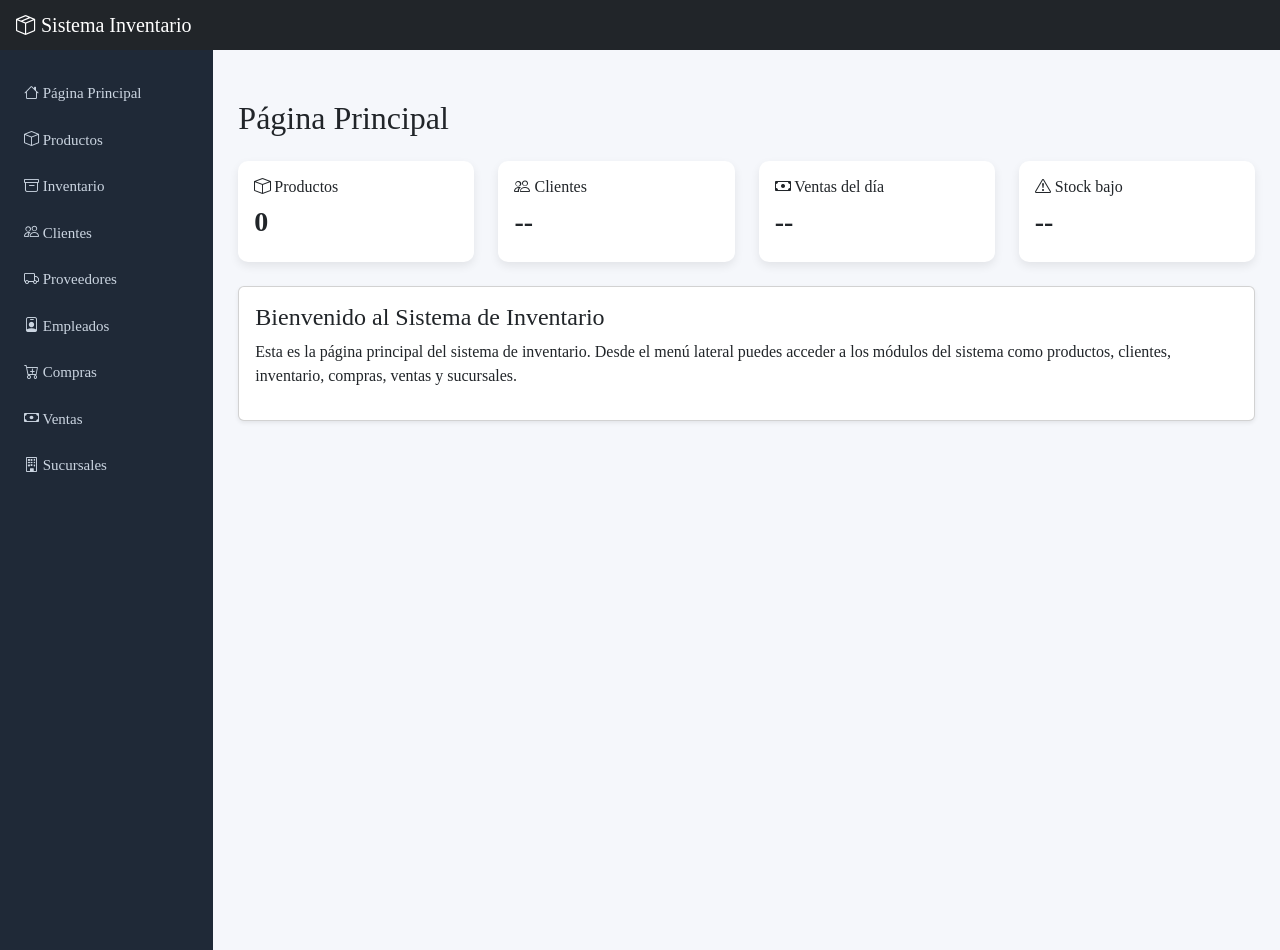
<file: sistema_inventarioWEB/frontend/index.html>
<!DOCTYPE html>
<html lang="es">

<head>
<meta charset="UTF-8">
<meta name="viewport" content="width=device-width, initial-scale=1">

<title>Sistema de Inventario</title>

<link href="https://cdn.jsdelivr.net/npm/bootstrap@5.3.2/dist/css/bootstrap.min.css" rel="stylesheet">
<link href="https://cdn.jsdelivr.net/npm/bootstrap-icons/font/bootstrap-icons.css" rel="stylesheet">
<link rel="stylesheet" href="css/estilos.css">
</head>

<body>

<nav class="navbar navbar-dark bg-dark px-3">
    <span class="navbar-brand mb-0 h1">
        <i class="bi bi-box-seam"></i>
        Sistema Inventario
    </span>
</nav>

<div class="container-fluid">
    <div class="row">

        <div class="col-md-2 sidebar">
            <ul class="nav flex-column">
                <li class="nav-item">
                    <a class="nav-link" href="index.html">
                        <i class="bi bi-house"></i> Página Principal
                    </a>
                </li>

                <li class="nav-item">
                    <a class="nav-link" href="productos.html">
                        <i class="bi bi-box"></i> Productos
                    </a>
                </li>

                <li class="nav-item">
                    <a class="nav-link" href="inventario.html">
                        <i class="bi bi-archive"></i> Inventario
                    </a>
                </li>

                <li class="nav-item">
                    <a class="nav-link" href="clientes.html">
                        <i class="bi bi-people"></i> Clientes
                    </a>
                </li>

                <li class="nav-item">
                    <a class="nav-link" href="proveedores.html">
                        <i class="bi bi-truck"></i> Proveedores
                    </a>
                </li>

                <li class="nav-item">
                    <a class="nav-link" href="empleados.html">
                        <i class="bi bi-person-badge"></i> Empleados
                    </a>
                </li>

                <li class="nav-item">
                    <a class="nav-link" href="compras.html">
                        <i class="bi bi-cart-plus"></i> Compras
                    </a>
                </li>

                <li class="nav-item">
                    <a class="nav-link" href="ventas.html">
                        <i class="bi bi-cash"></i> Ventas
                    </a>
                </li>

                <li class="nav-item">
                    <a class="nav-link" href="sucursales.html">
                        <i class="bi bi-building"></i> Sucursales
                    </a>
                </li>
            </ul>
        </div>

        <div class="col-md-10 contenido">
            <h2 class="mt-4">Página Principal</h2>

            <div class="row mt-4">
                <div class="col-md-3">
                    <div class="card card-dashboard">
                        <div class="card-body">
                            <h6><i class="bi bi-box"></i> Productos</h6>
                            <h3 id="total-productos">--</h3>
                        </div>
                    </div>
                </div>

                <div class="col-md-3">
                    <div class="card card-dashboard">
                        <div class="card-body">
                            <h6><i class="bi bi-people"></i> Clientes</h6>
                            <h3>--</h3>
                        </div>
                    </div>
                </div>

                <div class="col-md-3">
                    <div class="card card-dashboard">
                        <div class="card-body">
                            <h6><i class="bi bi-cash"></i> Ventas del día</h6>
                            <h3>--</h3>
                        </div>
                    </div>
                </div>

                <div class="col-md-3">
                    <div class="card card-dashboard">
                        <div class="card-body">
                            <h6><i class="bi bi-exclamation-triangle"></i> Stock bajo</h6>
                            <h3>--</h3>
                        </div>
                    </div>
                </div>
            </div>

            <div class="card mt-4 shadow-sm">
                <div class="card-body">
                    <h4>Bienvenido al Sistema de Inventario</h4>
                    <p>
                        Esta es la página principal del sistema de inventario.
                        Desde el menú lateral puedes acceder a los módulos del sistema como productos, clientes,
                        inventario, compras, ventas y sucursales.
                    </p>
                </div>
            </div>
        </div>

    </div>
</div>

<script src="js/database.js"></script>
<script src="js/app.js"></script>

</body>
</html>
</file>
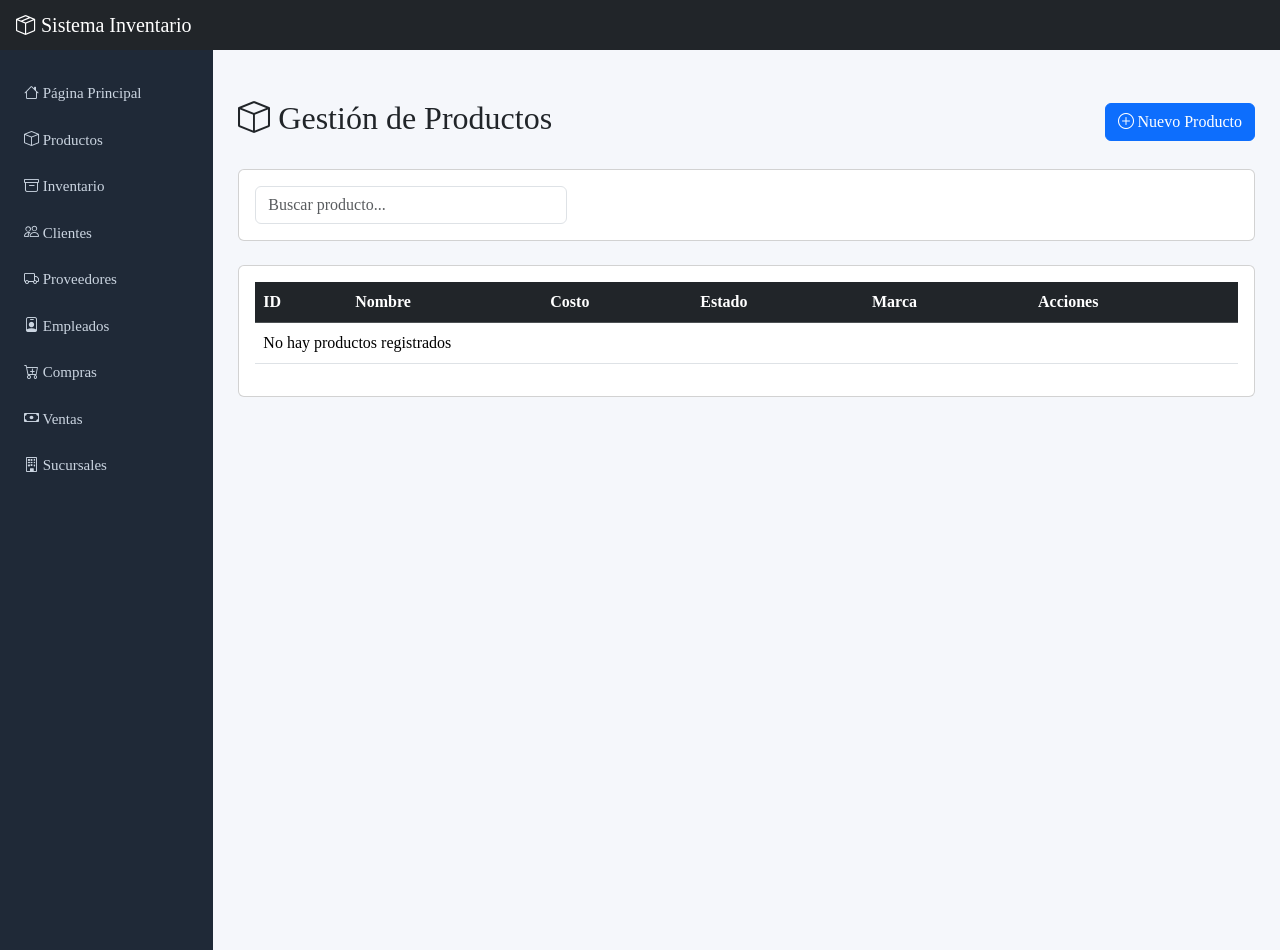
<file: sistema_inventarioWEB/frontend/productos.html>
<!doctype html>
<html lang="es">
  <head>
    <meta charset="UTF-8" />
    <meta name="viewport" content="width=device-width, initial-scale=1" />

    <title>Productos</title>

    <link
      href="https://cdn.jsdelivr.net/npm/bootstrap@5.3.2/dist/css/bootstrap.min.css"
      rel="stylesheet"
    />
    <link
      href="https://cdn.jsdelivr.net/npm/bootstrap-icons/font/bootstrap-icons.css"
      rel="stylesheet"
    />
    <link rel="stylesheet" href="css/estilos.css" />
  </head>

  <body>
    <nav class="navbar navbar-dark bg-dark px-3">
      <span class="navbar-brand mb-0 h1">
        <i class="bi bi-box-seam"></i>
        Sistema Inventario
      </span>
    </nav>

    <div class="container-fluid">
      <div class="row">
        <div class="col-md-2 sidebar">
          <ul class="nav flex-column">
            <li class="nav-item">
              <a class="nav-link" href="index.html">
                <i class="bi bi-house"></i> Página Principal
              </a>
            </li>

            <li class="nav-item">
              <a class="nav-link active" href="productos.html">
                <i class="bi bi-box"></i> Productos
              </a>
            </li>

            <li class="nav-item">
              <a class="nav-link" href="inventario.html">
                <i class="bi bi-archive"></i> Inventario
              </a>
            </li>

            <li class="nav-item">
              <a class="nav-link" href="clientes.html">
                <i class="bi bi-people"></i> Clientes
              </a>
            </li>

            <li class="nav-item">
              <a class="nav-link" href="proveedores.html">
                <i class="bi bi-truck"></i> Proveedores
              </a>
            </li>

            <li class="nav-item">
              <a class="nav-link" href="empleados.html">
                <i class="bi bi-person-badge"></i> Empleados
              </a>
            </li>

            <li class="nav-item">
              <a class="nav-link" href="compras.html">
                <i class="bi bi-cart-plus"></i> Compras
              </a>
            </li>

            <li class="nav-item">
              <a class="nav-link" href="ventas.html">
                <i class="bi bi-cash"></i> Ventas
              </a>
            </li>

            <li class="nav-item">
              <a class="nav-link" href="sucursales.html">
                <i class="bi bi-building"></i> Sucursales
              </a>
            </li>
          </ul>
        </div>

        <div class="col-md-10 contenido">
          <div class="d-flex justify-content-between align-items-center mt-4">
            <h2><i class="bi bi-box"></i> Gestión de Productos</h2>

            <button
              class="btn btn-primary"
              data-bs-toggle="modal"
              data-bs-target="#modalProducto"
            >
              <i class="bi bi-plus-circle"></i> Nuevo Producto
            </button>
          </div>

          <div class="card mt-4">
            <div class="card-body">
              <div class="row">
                <div class="col-md-4">
                  <input
                    type="text"
                    id="buscadorProducto"
                    class="form-control"
                    placeholder="Buscar producto..."
                  />
                </div>
              </div>
            </div>
          </div>

          <div class="card mt-4">
            <div class="card-body">
              <table class="table table-hover">
                <thead class="table-dark">
                  <tr>
                    <th>ID</th>
                    <th>Nombre</th>
                    <th>Costo</th>
                    <th>Estado</th>
                    <th>Marca</th>
                    <th>Acciones</th>
                  </tr>
                </thead>

                <tbody id="tabla-productos">
                  <tr>
                    <td colspan="6">Cargando productos...</td>
                  </tr>
                </tbody>
              </table>
            </div>
          </div>
        </div>
      </div>
    </div>

    <div class="modal fade" id="modalProducto" tabindex="-1" aria-hidden="true">
      <div class="modal-dialog">
        <div class="modal-content">
          <form id="formProducto">
            <div class="modal-header">
              <h5 class="modal-title">Nuevo Producto</h5>
              <button
                type="button"
                class="btn-close"
                data-bs-dismiss="modal"
              ></button>
            </div>

            <div class="modal-body">
              <div class="mb-3">
                <label class="form-label">Nombre</label>
                <input
                  type="text"
                  id="nombreProducto"
                  class="form-control"
                  required
                />
              </div>

              <div class="mb-3">
                <label class="form-label">Costo</label>
                <input
                  type="number"
                  id="costoProducto"
                  class="form-control"
                  required
                />
              </div>

              <div class="mb-3">
                <label class="form-label">Estado</label>
                <input
                  type="text"
                  id="estadoProducto"
                  class="form-control"
                  required
                />
              </div>

              <div class="mb-3">
                <label class="form-label">Marca</label>
                <input
                  type="text"
                  id="marcaProducto"
                  class="form-control"
                  required
                />
              </div>
            </div>

            <div class="modal-footer">
              <button type="submit" class="btn btn-success">Guardar</button>
              <button
                type="button"
                class="btn btn-secondary"
                data-bs-dismiss="modal"
              >
                Cancelar
              </button>
            </div>
          </form>
        </div>
      </div>
    </div>

    <script src="https://cdn.jsdelivr.net/npm/bootstrap@5.3.2/dist/js/bootstrap.bundle.min.js"></script>
    <script src="js/database.js"></script>
    <script src="js/app.js"></script>
  </body>
</html>
</file>
<file: sistema_inventarioWEB/frontend/css/estilos.css>
body{
background:#f5f7fb;
font-family:Segoe UI;
}

.sidebar{
background:#1f2937;
height:100vh;
padding-top:20px;
}

.sidebar .nav-link{
color:#cbd5e1;
padding:12px;
font-size:15px;
}

.sidebar .nav-link:hover{
background:#374151;
color:white;
}

.contenido{
padding:25px;
}

.card-dashboard{
border:none;
border-radius:10px;
box-shadow:0 4px 10px rgba(0,0,0,0.08);
}

.card-dashboard h3{
font-weight:bold;
}
</file>
